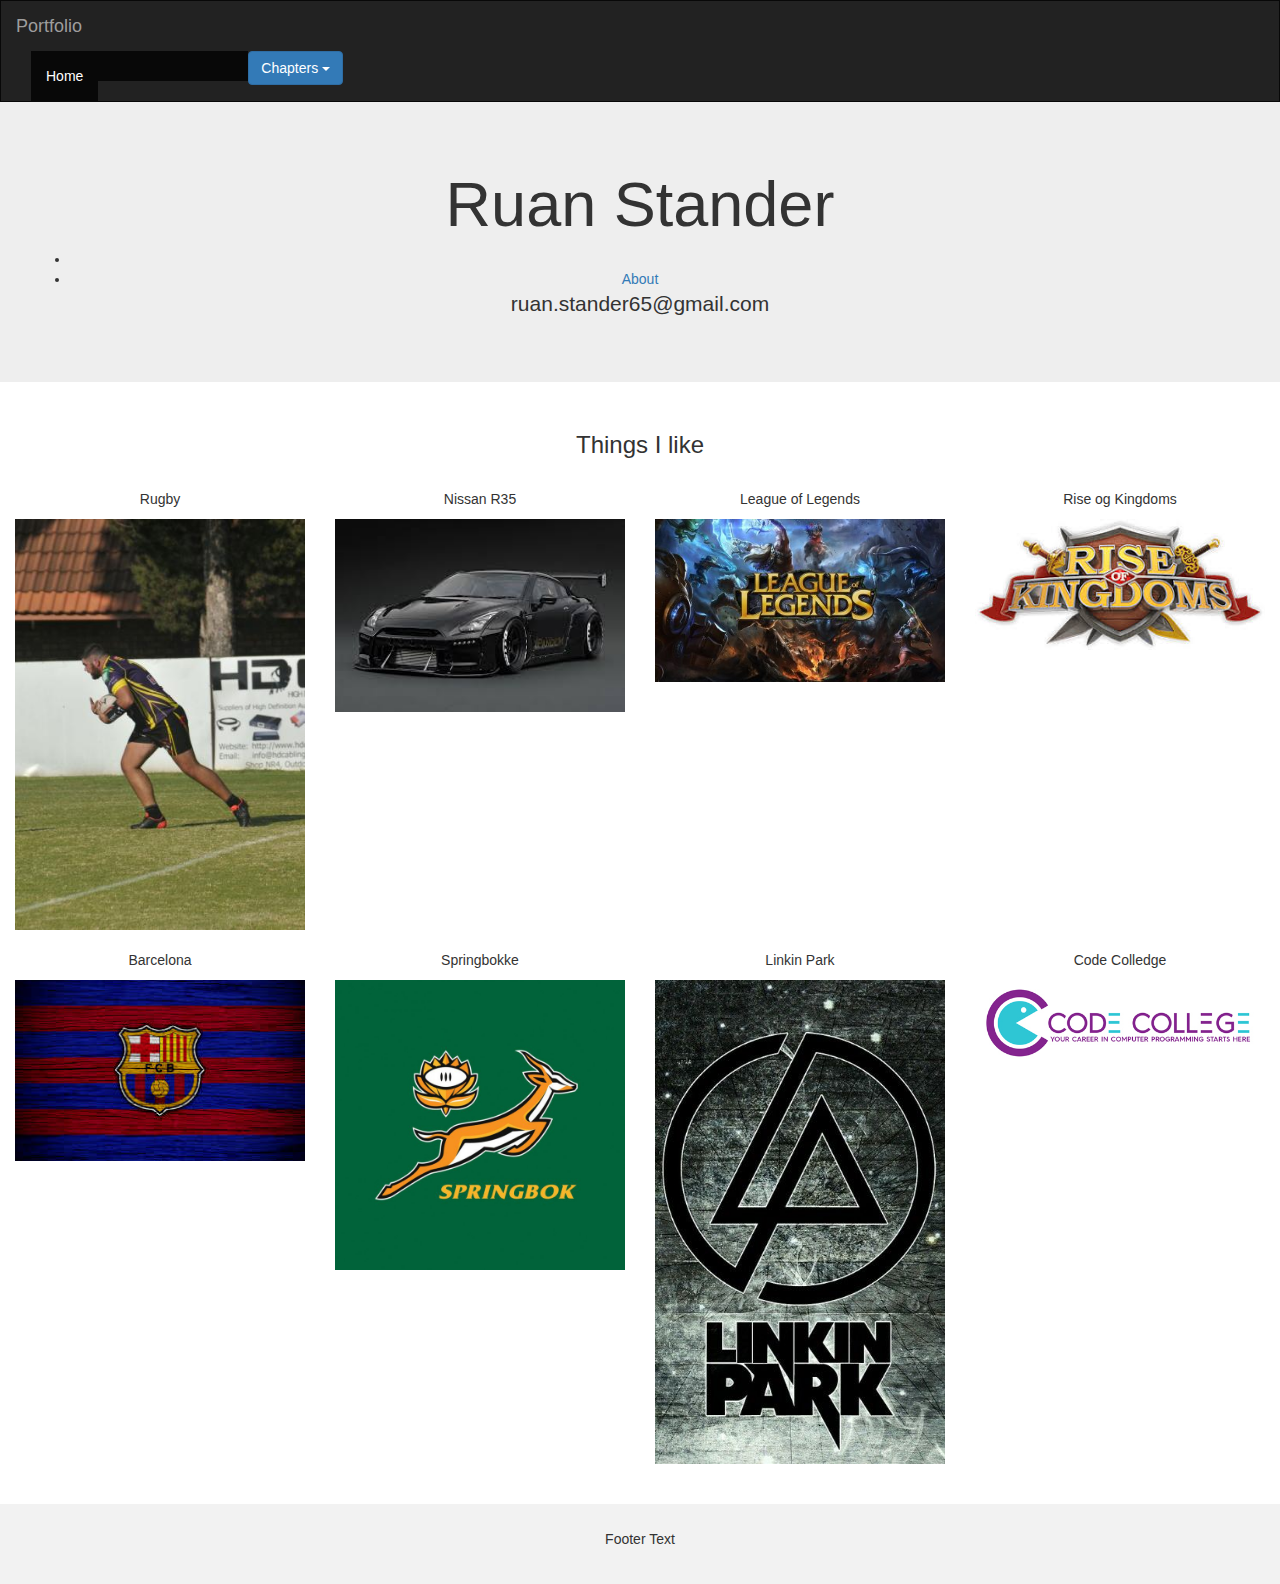
<file: index.html>
<!DOCTYPE html>
<html lang="en">

<head>
    <title>Bootstrap Example</title>
    <meta charset="utf-8">
    <meta name="viewport" content="width=device-width, initial-scale=1">
    <link rel="stylesheet" href="https://maxcdn.bootstrapcdn.com/bootstrap/3.4.0/css/bootstrap.min.css">
    <script src="https://ajax.googleapis.com/ajax/libs/jquery/3.4.0/jquery.min.js"></script>
    <script src="https://maxcdn.bootstrapcdn.com/bootstrap/3.4.0/js/bootstrap.min.js"></script>
    <style>
        /* Remove the navbar's default margin-bottom and rounded borders */
        
        .navbar {
            margin-bottom: 0;
            border-radius: 0;
        }
        /* Add a gray background color and some padding to the footer */
        
        footer {
            background-color: #f2f2f2;
            padding: 25px;
        }
    </style>
</head>

<body>

    <nav class="navbar navbar-inverse">
        <div class="container-fluid">
            <div class="navbar-header">
                <button type="button" class="navbar-toggle" data-toggle="collapse" data-target="#myNavbar">
        <span class="icon-bar"></span>
        <span class="icon-bar"></span>
        <span class="icon-bar"></span>                        
                </button>
                <div class="container">
                </div>
                <a class="navbar-brand" href="#">Portfolio</a>
            </div>
            <div class="collapse navbar-collapse" id="myNavbar">
                <ul class="nav navbar-nav">
                    <li class="active"><a href="#">Home</a></li>
                </ul>
                <ul class="nav navbar-nav">
                    <li class="active">
                        <a href="#"></a>
                    </li>
                </ul>
                <ul class="nav navbar-nav">
                    <li class="active">
                        <a href="#"></a>
                    </li>
                </ul>
                <ul class="nav navbar-nav">
                    <li class="active">
                        <a href="#"></a>
                    </li>
                </ul>
                <ul class="nav navbar-nav">
                    <li class="active">
                        <a href="#"></a>
                    </li>
                </ul>
                <ul class="nav navbar-nav">
                    <li class="active">
                        <a href="#"></a>
                    </li>
                </ul>

                <div class="dropdown">
                    <button class="btn btn-primary dropdown-toggle" type="button" data-toggle="dropdown">Chapters
              <span class="caret"></span></button>
                    <ul class="dropdown-menu dropdown-menu-right">
                        <li><a href="Chapter 4/Chapter4.html">Chapter 4</a></li>
                        <li><a href="Chapter 5/Chapter5.html">Chapter 5</a></li>
                        <li><a href="Chapter 6/Chapter6.html">Chapter 6</a></li>
                        <li><a href="Chapter 7/Chapter7.html">Chapter 7</a></li>
                        <li><a href="Chapter 8/Chapter8.html">Chapter 8</a></li>
                        <li><a href="Chapter 9/Chapter9.html">Chapter 9</a></li>
                        <li><a href="Chapter 10/Chapter10.html">Chapter 10</a></li>
                        <li><a href="Chapter 11/Chapter11.html">Chapter 11</a></li>
                        <li><a href="Chapter 12/Chapter12.html">Chapter 12</a></li>
                        <li><a href="Chapter 13/Chapter13.html">Chapter 13</a></li>
                        <li><a href="Chapter 14/Chapter14.html">Chapter 14</a></li>
                        <li><a href="Chapter 15/Chapter15.html">Chapter 15</a></li>
                        <li><a href="Chapter 16/Chapter16.html">Chapter 16</a></li>
                        <li><a href="Chapter 17/Chapter17.html">Chapter 17</a></li>
                        <li><a href="Shopping Cart/SCart.html">Shopping Cart</a></li>
                    </ul>
                </div>
            </div>
        </div>
    </nav>

    <div class="jumbotron">
        <div class="container text-center">
            <h1>Ruan Stander</h1>
            <li>
                <li><a href="AboutMe.html">About</a></li>
            </li>
            <p>ruan.stander65@gmail.com</p>
        </div>
    </div>

    <div class="container-fluid bg-3 text-center">
        <h3>Things I like</h3><br>
        <div class="row">
            <div class="col-sm-3">
                <p>Rugby</p>
                <img src="Pics/Pic1.jpg" class="img-responsive" style="width:100%" alt="Image">
            </div>
            <div class="col-sm-3">
                <p>Nissan R35</p>
                <img src="Pics/Pic2.jpg" class="img-responsive" style="width:100%" alt="Image">
            </div>
            <div class="col-sm-3">
                <p>League of Legends</p>
                <img src="Pics/Pic3.jpg" class="img-responsive" style="width:100%" alt="Image">
            </div>
            <div class="col-sm-3">
                <p>Rise og Kingdoms</p>
                <img src="Pics/Pic4.jpg" class="img-responsive" style="width:100%" alt="Image">
            </div>
        </div>
    </div><br>

    <div class="container-fluid bg-3 text-center">
        <div class="row">
            <div class="col-sm-3">
                <p>Barcelona</p>
                <img src="Pics/Pic5.jpg" class="img-responsive" style="width:100%" alt="Image">
            </div>
            <div class="col-sm-3">
                <p>Springbokke</p>
                <img src="Pics/Pic6.jpg" class="img-responsive" style="width:100%" alt="Image">
            </div>
            <div class="col-sm-3">
                <p>Linkin Park</p>
                <img src="Pics/Pic7.jpg" class="img-responsive" style="width:100%" alt="Image">
            </div>
            <div class="col-sm-3">
                <p>Code Colledge</p>
                <img src="Pics/Pic8.jpg" class="img-responsive" style="width:100%" alt="Image">
            </div>
        </div>
    </div><br><br>

    <footer class="container-fluid text-center">
        <p>Footer Text</p>
    </footer>

</body>

</html>
</file>
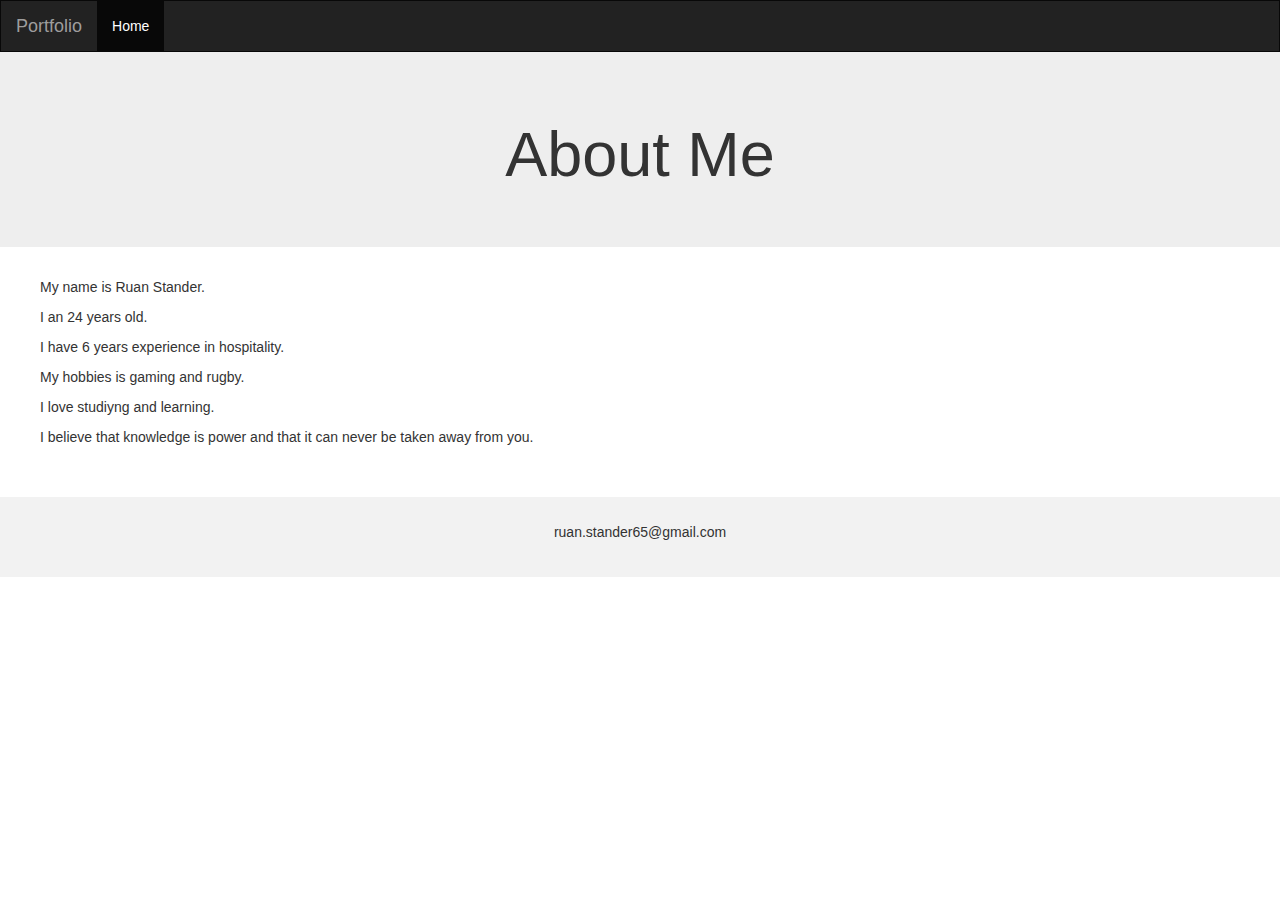
<file: AboutMe.html>
<!DOCTYPE html>
<html lang="en">

<head>
    <title>Bootstrap Example</title>
    <meta charset="utf-8">
    <meta name="viewport" content="width=device-width, initial-scale=1">
    <link rel="stylesheet" href="https://maxcdn.bootstrapcdn.com/bootstrap/3.4.0/css/bootstrap.min.css">
    <script src="https://ajax.googleapis.com/ajax/libs/jquery/3.4.0/jquery.min.js"></script>
    <script src="https://maxcdn.bootstrapcdn.com/bootstrap/3.4.0/js/bootstrap.min.js"></script>
    <style>
        /* Remove the navbar's default margin-bottom and rounded borders */
        
        .navbar {
            margin-bottom: 0;
            border-radius: 0;
        }
        /* Add a gray background color and some padding to the footer */
        
        footer {
            background-color: #f2f2f2;
            padding: 25px;
        }
    </style>
</head>

<body>

    <nav class="navbar navbar-inverse">
        <div class="container-fluid">
            <div class="navbar-header">
                <button type="button" class="navbar-toggle" data-toggle="collapse" data-target="#myNavbar">
        <span class="icon-bar"></span>
        <span class="icon-bar"></span>
        <span class="icon-bar"></span>                        
      </button>
                <a class="navbar-brand" href="#">Portfolio</a>
            </div>
            <div class="collapse navbar-collapse" id="myNavbar">
                <ul class="nav navbar-nav">
                    <li class="active"><a href="index.html">Home</a></li>
                </ul>
            </div>
        </div>
    </nav>

    <div class="jumbotron">
        <div class="container text-center">
            <h1>About Me</h1>
        </div>
    </div>
    <ul>
        <p allign="centre">
            <p>My name is Ruan Stander.</p>
            <p>I an 24 years old.</p>
            <p>I have 6 years experience in hospitality.</p>
            <p>My hobbies is gaming and rugby.</p>
            <p>I love studiyng and learning.</p>
            <p>I believe that knowledge is power and that it can never be taken away from you.</p>
        </p>
    </ul>

    </div><br><br>

    <footer class="container-fluid text-center">
        <p>ruan.stander65@gmail.com</p>
    </footer>

</body>

</html>
</file>
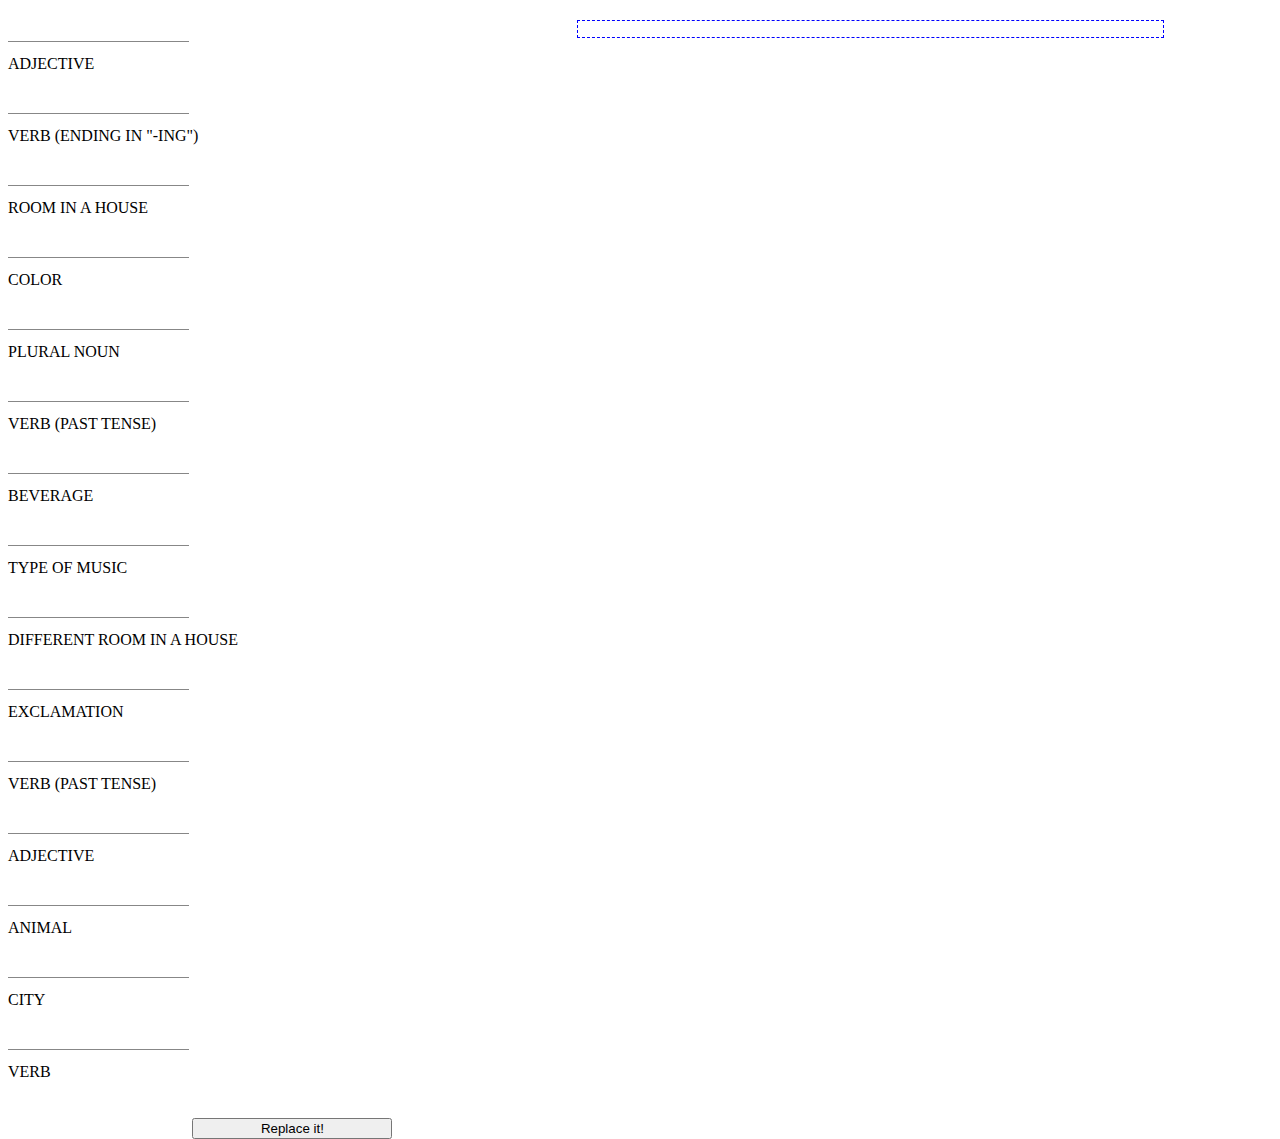
<file: Chapter 10/Chapter10.html>
<!DOCTYPE html>
<html>

<head>
    <meta charset='utf-8'>
    <meta http-equiv='X-UA-Compatible' content='IE=edge'>
    <title>Page Title</title>
    <meta name='viewport' content='width=device-width, initial-scale=1'>
    <link rel='stylesheet' type='text/css' media='screen' href='Chapter10.css'>

</head>

<body>
    <div id="inputWords">
        <ul>
            <li><input type="text" id="adj1" /><br>Adjective</li>
            <li><input type="text" id="verbIng" /><br>Verb (ending in "-ing")</li>
            <li><input type="text" id="roomInHouse" /><br>Room in a house</li>
            <li><input type="text" id="color" /><br>Color</li>
            <li><input type="text" id="nounPlural" /><br>Plural noun</li>
            <li><input type="text" id="pastVerb" /><br>Verb (past tense)</li>
            <li><input type="text" id="beverage" /><br>Beverage</li>
            <li><input type="text" id="musicType" /><br>Type of music</li>
            <li><input type="text" id="diffRoom" /><br>Different Room in a house</li>
            <li><input type="text" id="exclamation" /><br>Exclamation</li>
            <li><input type="text" id="pastVerb2" /><br>Verb (past tense)</li>
            <li><input type="text" id="adjDance" /><br>Adjective</li>
            <li><input type="text" id="animal" /><br>Animal</li>
            <li><input type="text" id="city" /><br>City</li>
            <li><input type="text" id="verb" /><br>Verb</li>
        </ul>
        <div id="buttonDiv">
            <button id="replaceButton">Replace it!</button>
        </div>
    </div>

    <div id="story"></div>

    <script src='Chapter10.js'></script>

</body>

</html>
</file>
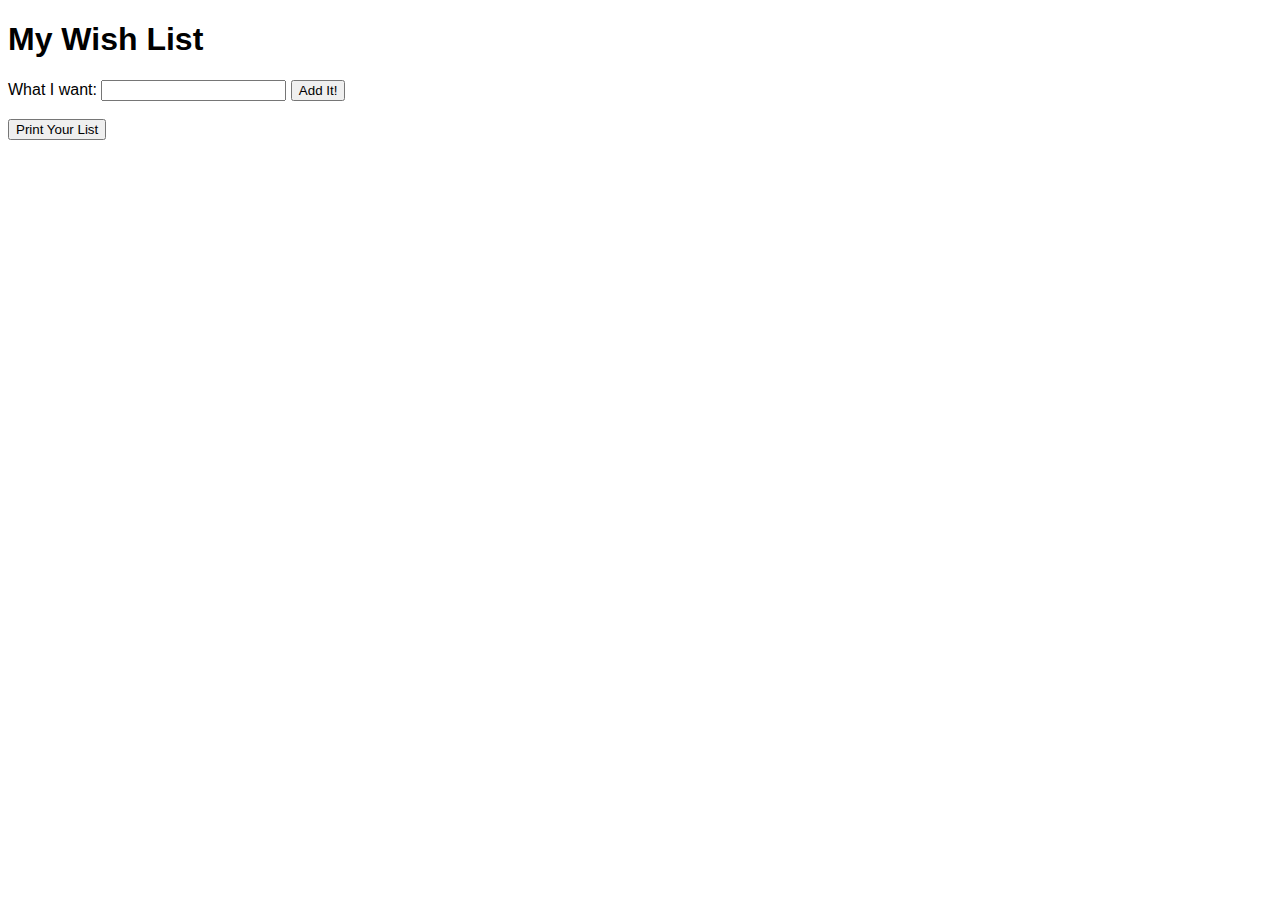
<file: Chapter 13/Chapter13.html>
<!DOCTYPE html>
<html>

<head>
    <meta charset='utf-8'>
    <meta http-equiv='X-UA-Compatible' content='IE=edge'>
    <title>Page Title</title>
    <meta name='viewport' content='width=device-width, initial-scale=1'>
    <link rel='stylesheet' type='text/css' media='screen' href='Chapter13.css'>

</head>

<body>
    <div id="listPage">

        <h1>My Wish List</h1>

        <div id="formArea">
            <label>What I want:
                            <input type="text" id="iWant" />
                        </label>
            <button type="button" id="addIt">Add It!</button>
            <br>
            <br>
            <button type="button" id="printable">Print Your List</button>
        </div>
        <ul id="wishList"></ul>
    </div>
    <script src='Chapter13.js'></script>
</body>

</html>
</file>
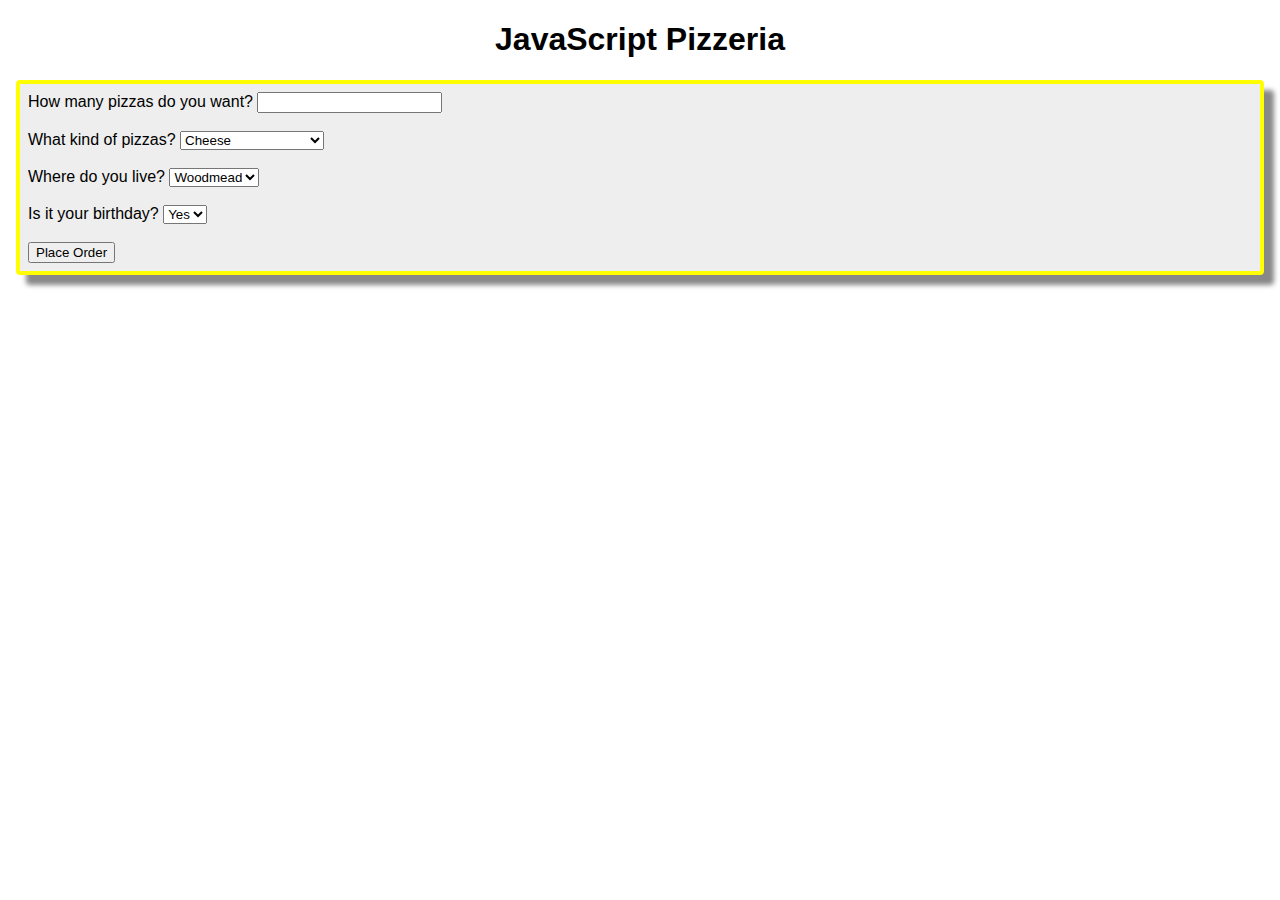
<file: Chapter 14/Chapter14.html>
<!DOCTYPE html>
<html>

<head>
    <meta charset='utf-8'>
    <meta http-equiv='X-UA-Compatible' content='IE=edge'>
    <title>Page Title</title>
    <meta name='viewport' content='width=device-width, initial-scale=1'>
    <link rel='stylesheet' type='text/css' media='screen' href='Chapter14.css'>

</head>

<body>
    <h1>JavaScript Pizzeria</h1>

    <div id="orderForm">
        <label>How many pizzas do you want?
                <input type="number" id="numPizzas" />
            </label>
        <br />
        <br />
        <label>What kind of pizzas?
                <select id="typePizza">
                    <option value="cheese">Cheese</option>
                    <option value="pepperoni">Pepperoni</option>
                    <option value="supreme">Supreme</option>
                    <option value="sweet chilli chicken">Sweet Chilli Chicken</option>
                </select>
            </label>
        <br />
        <br />
        <label>Where do you live?
                <select id="deliveryCity">
                    <option value="Woodmead">Woodmead</option>
                    <option value="Sunninghill">Sunninghill</option>
                    <option value="Rivonia">Rivonia</option>
                    <option value="Bryanston">Bryanston</option>
                </select>
            </label>
        <br />
        <br />
        <label>Is it your birthday?
                <select id="birthday">
                    <option value="yes">Yes</option>
                    <option value="no">No</option>
                </select>
            </label>
        <br />
        <br />
        <button type="button" id="placeOrder">Place Order</button>
    </div>
    <div id="displayTotal"></div>
    <script src='Chapter14.js'></script>
</body>

</html>
</file>
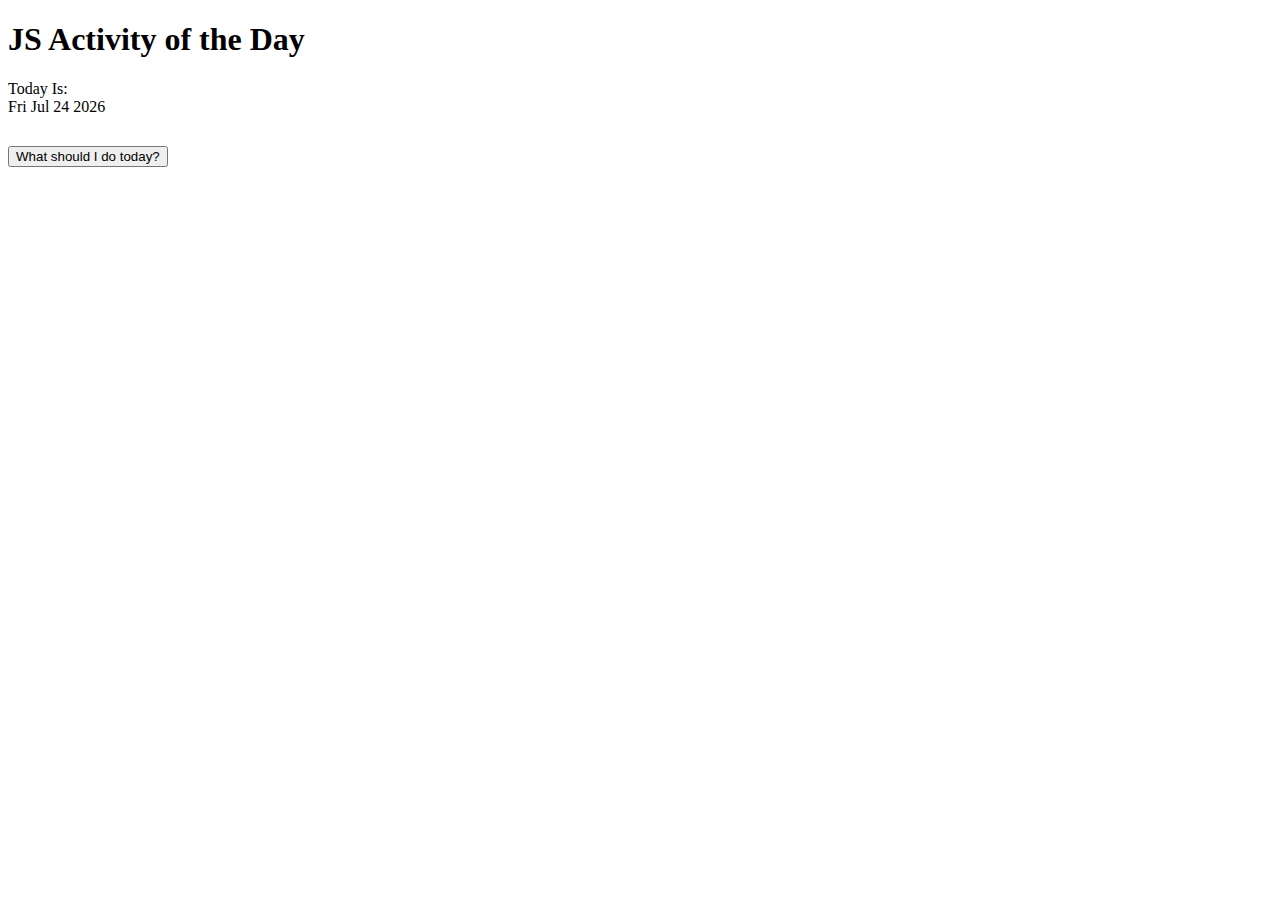
<file: Chapter 15/Chapter15.html>
<!DOCTYPE html>
<html>

<head>
    <meta charset='utf-8'>
    <meta http-equiv='X-UA-Compatible' content='IE=edge'>
    <title>Page Title</title>
    <meta name='viewport' content='width=device-width, initial-scale=1'>
    <link rel='stylesheet' type='text/css' media='screen' href='Chapter15.css'>

</head>

<body>
    <h1>JS Activity of the Day</h1>
    Today Is:
    <div id="todaysdate"></div>
    <div id="buttonBox">
        <button id="whattodo" type="button">What should I do today?</button>
    </div>
    <div id="thingToDo"></div>
    <script src='Chapter15.js'></script>
</body>

</html>
</file>
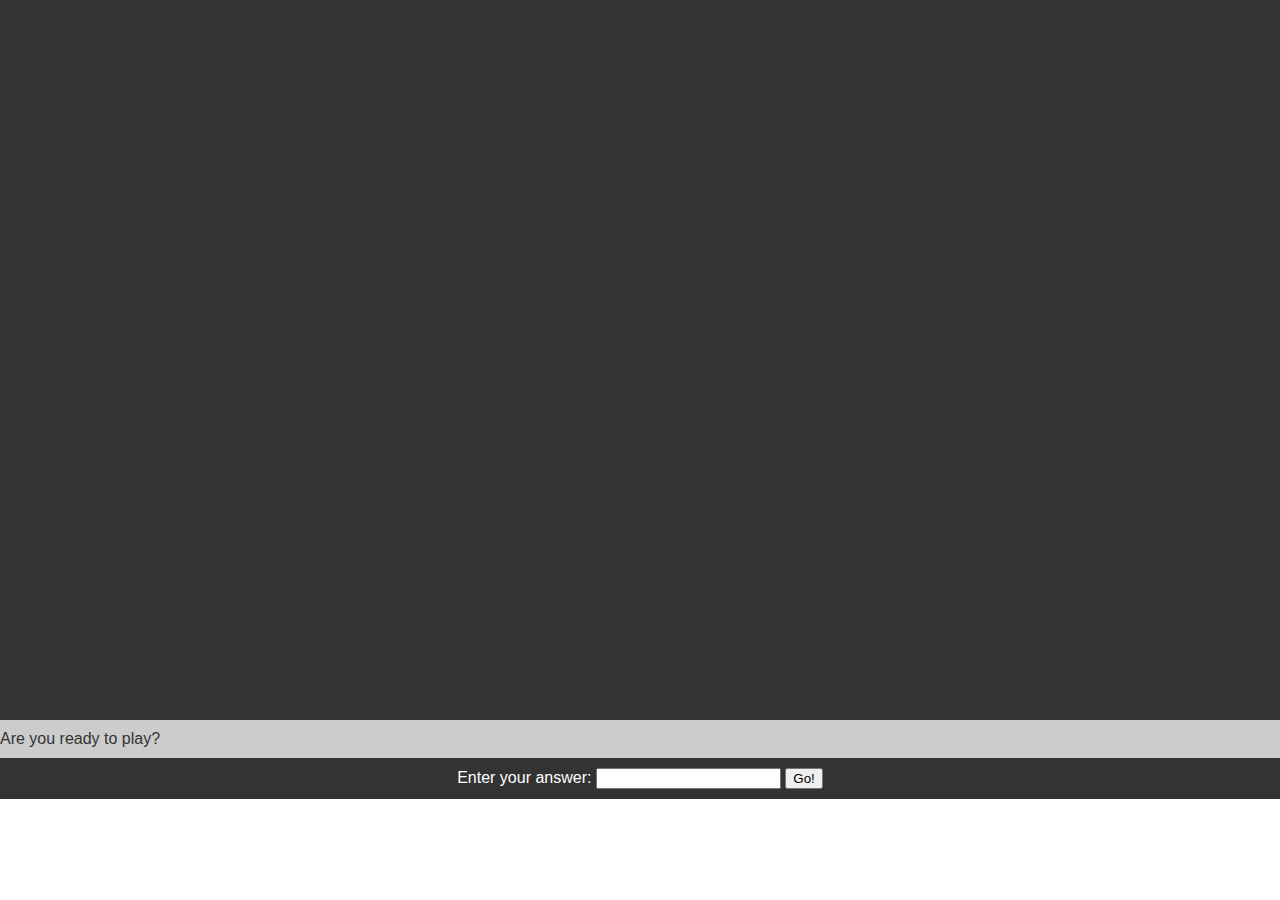
<file: Chapter 16/Chapter16.html>
<!DOCTYPE html>
<html>

<head>
    <meta charset='utf-8'>
    <meta http-equiv='X-UA-Compatible' content='IE=edge'>
    <title>Page Title</title>
    <meta name='viewport' content='width=device-width, initial-scale=1'>
    <link rel='stylesheet' type='text/css' media='screen' href='Chapter16.css'>

</head>

<body>
    <div id="story"></div>
    <div id="siteFooter">
        <div id="question"></div>
        <div id="answer">Enter your answer:
            <input type="text" id="yourAnswer" />
            <button type="button" id="submit">Go!</button>
        </div>
    </div>
    <!-- everything under here is hidden using CSS so that we can display it later using JavaScript -->
    <div class="storyPart" id="answer01">
        <p>You are the captain of a spaceship named "The Flying Hippo." One day, you're working on tuning up your ship's engines when you get an urgent message on your space phone:</p>
        <p>"Captain, one of our Mars robots is sick. We need you to go to Mars immediately and retrieve it so that we can fix it and download the results of its important experiments."</p>
        <p>You remember that you're supposed to go to a meeting of the Space Scouts tonight, and you were really looking forward to it. But, on the other hand, the other Space Scouts would understand that this mission is very important.</p>
        <p>What do you do? Go to Mars, or stay home?</p>
    </div>
    <div class="storyPart" id="answer02">
        <p>Answer Yes when you're ready!</p>
    </div>
    <div class="storyPart" id="err0">
        <p>Please answer yes or no.</p>
    </div>
    <div class="storyPart" id="answer11">
        <p>Great choice! Mars is lovely this time of year (or, during the time of the year when you'll arrive, about 260 days from now!).</p>
        <p>You pack up your things and prepare enough food for the journey, then take off!</p>
        <p>Launch goes smoothly and you sit back, put on your headphones, and prepare for a relaxing trip.</p>
        <p>A week later, things are going great. There's nothing for you to do except read, listen to music, and watch movies. Just then, you hear a strange sound.</p>
        <p>"meow."</p>
        <p>It sounds like Gizmo, your cat! She must have snuck aboard while you were packing!</p>
        <p>You're happy to have the company, but you didn't pack enough food for the both of you, and there certainly isn't a grocery store on the way to Mars.</p>
        <p>You have a choice: risk running out of food on the return trip, or turn around now and go home. What will you do?</p>
    </div>
    <div class="storyPart" id="answer12">
        <p>You decide to stay home. They'll get someone else to fly to Mars. Besides, you heard that they're going to have free pizza at the Space Scouts meeting!</p>
    </div>
    <div class="storyPart" id="err1">
        <p>Please answer Mars or Earth.</p>
    </div>
    <div class="storyPart" id="answer21">
        <p>You decide to risk it. The journey is long, and you give sweet Gizmo half your food, knowing that you may not survive the return trip, but the Flying Hippo can carry the robot home without you, and at least the important experimental data (and
            Gizmo, of course) will be safe.</p>
        <p>When you arrive at Mars, you quickly locate the sick robot. But, you also discover something else: a large ice chest full of delicious sandwiches! The last repair crew to visit the robot must have left this here! You unwrap one of the sandwiches
            and carefully take a bite. Peanut butter! Your favorite! Gizmo's favorite too!</p>
        <p>You pack up the sandwiches and the sick robot and begin the trip home, not knowing that there's enough food for both you and Gizmo.</p>
        <p>Half way through the journey you realise that your food is running out.</p>
        <p>You have a choice: either you and your cat dies or you can eat your cat.</p>
    </div>
    <div class="storyPart" id="answer22">
        <p>Let someone else get the robot. You turn the Flying Hippo around and head home.</p>
        <p>When you get back to the spaceport, you open the door to exit your spaceship and your boss is standing outside.</p>
        <p>You apologize and explain the whole thing to him about how there wouldn't have been enough food.</p>
        <p>Steam comes out of your boss's mechanical head as he tells you that there are always plenty of sandwiches on Mars, and that you would have been just fine if you had completed your mission. He fires you. You pick up Gizmo and start walking home.</p>
        <p>Oh well, at least you still have Gizmo!</p>
    </div>
    <div class="storyPart" id="err2">
        <p>Please answer Risk It or Go Home.</p>
    </div>
    <div class="storyPart" id="answer23">
        <p>You have decided to live and eat you cat.</p>
    </div>
    <div class="storyPart" id="answer24">
        <p>You have decided to die with your cat.</p>
    </div>
    <div class="storyPart" id="err3">
        <p>Please answer Eat cat or Die.</p>
    </div>
    <script src='Chapter16.js'></script>
</body>

</html>
</file>
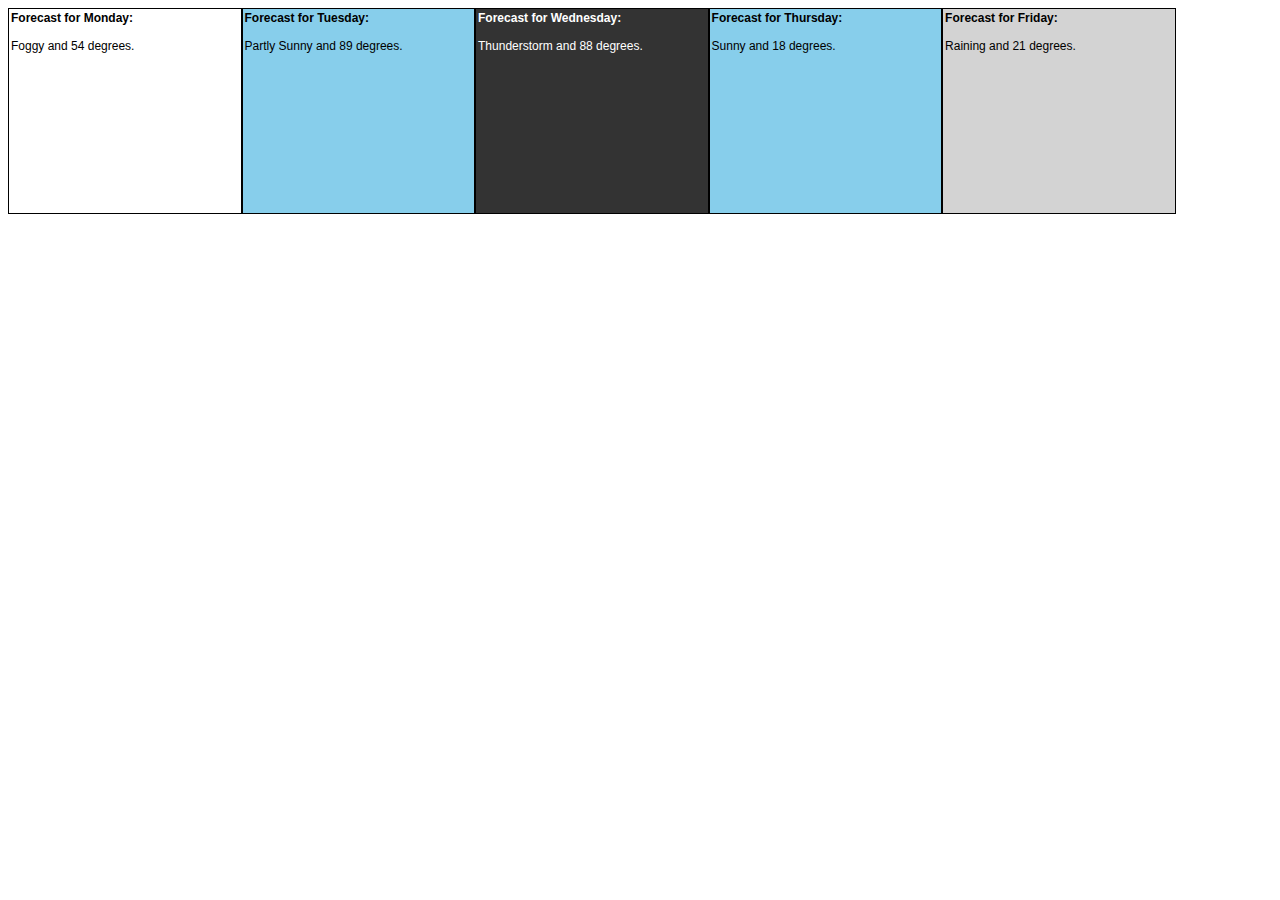
<file: Chapter 17/Chapter17.html>
<!DOCTYPE html>
<html>

<head>
    <meta charset='utf-8'>
    <meta http-equiv='X-UA-Compatible' content='IE=edge'>
    <title>Page Title</title>
    <meta name='viewport' content='width=device-width, initial-scale=1'>
    <link rel='stylesheet' type='text/css' media='screen' href='Chapter17.css'>

</head>

<body>
    <div id="5DayWeather"></div>
    <script src='Chapter17.js'></script>
</body>

</html>
</file>
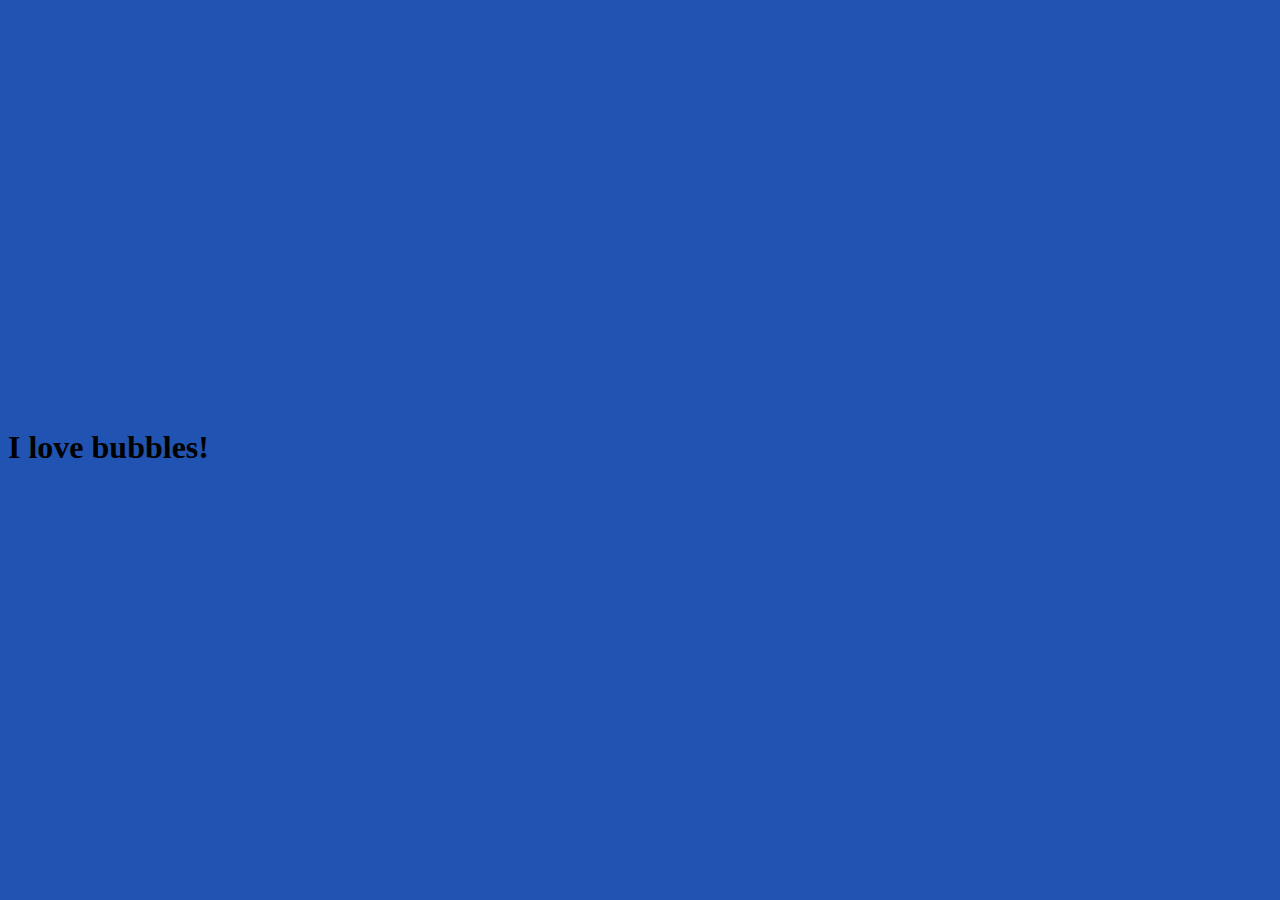
<file: Chapter 4/Chapter4.html>
<!DOCTYPE html>
<html>

<head>
    <meta charset='utf-8'>
    <meta http-equiv='X-UA-Compatible' content='IE=edge'>
    <title>Bubbles</title>
    <meta name='viewport' content='width=device-width, initial-scale=1'>
    <link rel='stylesheet' type='text/css' media='screen' href='Chapter4.css'>
    <script src="http://yui.yahooapis.com/3.18.1/build/yui/yui-min.js"></script>

</head>

<body>
    <div id="o"></div>
    <h1>I love bubbles!</h1>

    <script src='Chapter4.js'></script>
</body>

</html>
</file>
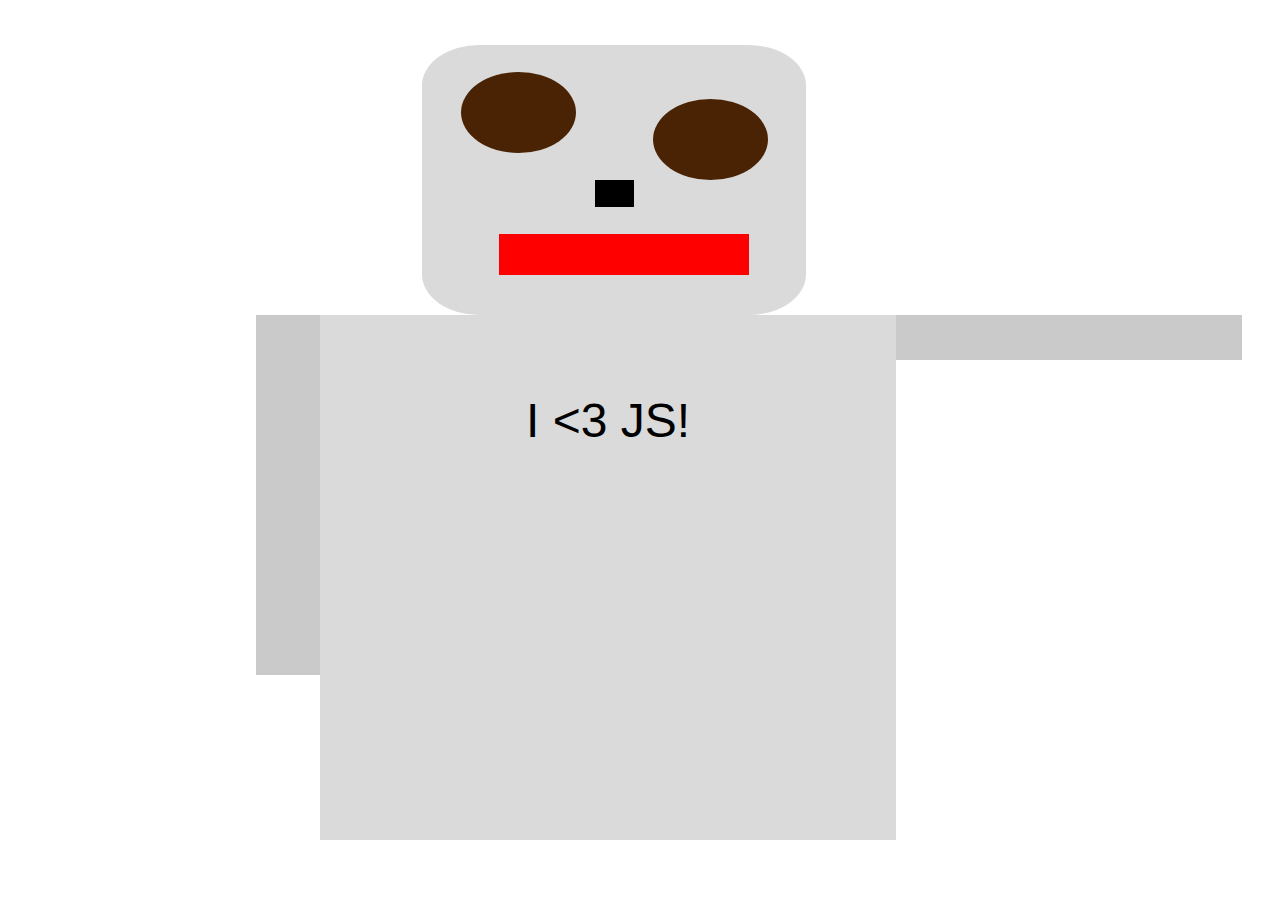
<file: Chapter 7/Chapter7.html>
<!DOCTYPE html>
<html>

<head>
    <meta charset='utf-8'>
    <meta http-equiv='X-UA-Compatible' content='IE=edge'>
    <title>Page Title</title>
    <meta name='viewport' content='width=device-width, initial-scale=1'>
    <link rel='stylesheet' type='text/css' media='screen' href='Chapter7.css'>

</head>

<body>
    <div id="robot">
        <div id="head">
            <div class="eye" id="righteye"></div>
            <div class="eye" id="lefteye"></div>
            <div id="nose"></div>
            <div id="mouth"></div>
        </div>
        <div class="arm" id="rightarm"></div>
        <div id="body">
            <p>I &lt;3 JS!</p>
        </div>
        <div class="arm" id="leftarm"></div>
    </div>
    <script src='Chapter7.js'></script>
</body>

</html>
</file>
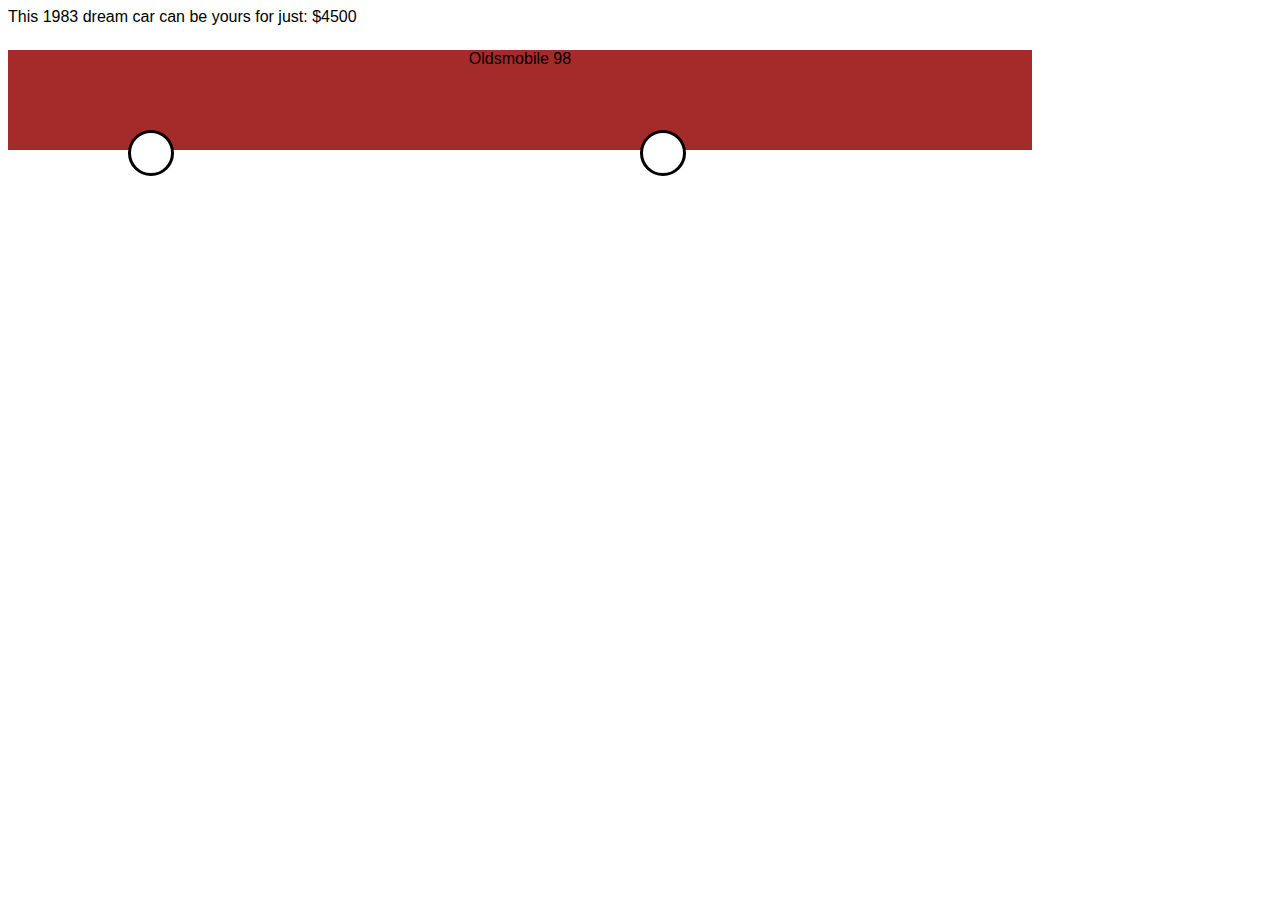
<file: Chapter 8/Chapter8.html>
<!DOCTYPE html>
<html>

<head>
    <meta charset='utf-8'>
    <meta http-equiv='X-UA-Compatible' content='IE=edge'>
    <title>Page Title</title>
    <meta name='viewport' content='width=device-width, initial-scale=1'>
    <link rel='stylesheet' type='text/css' media='screen' href='Chapter8.css'>

</head>

<body>
    <div id="car">
        This <span id="modelyear"></span> dream car can be yours for just: $<span id="pricetag"></span>
        <div id="body">
        </div>
        <div id="frontwheel"></div>
        <div id="backwheel"></div>
    </div>
    <script src='Chapter8.js'></script>
</body>

</html>
</file>
<file: Chapter 10/Chapter10.css>
body {
    font-family: "Comic Sans MS";
}

#inputWords {
    float: left;
    width: 45%;
}

ul {
    list-style-type: none;
    padding: 0px;
    margin: 0px;
}

li {
    line-height: 2em;
    text-transform: uppercase;
    margin-top: 8px;
}

input[type=text] {
    border-width: 0 0 1px 0;
    border-color: #333;
}

#buttonDiv {
    text-align: center;
}

#replaceButton {
    margin-top: 30px;
    width: 200px;
}

#story {
    margin-top: 12px;
    width: 45%;
    border: 1px dashed blue;
    padding: 8px;
    float: left;
}

.replacement {
    text-decoration: underline;
    text-transform: uppercase;
}
</file>
<file: Chapter 13/Chapter13.css>
body {
    font-family: Arial, sans-serif;
}

#listPage.print {
    background-color: #FAF2AD;
    padding: 20px;
    font-family: cursive;
}

#listPage.print ul {
    margin: 10px 0px;
    padding: 0px;
    border-left: 4px double red;
}

#listPage.print li {
    list-style-type: none;
    margin: 0px -20px;
    padding-left: 26px;
    border-bottom: 1px solid blue;
    line-height: 36px;
    font-size: 24px;
    font-family: cursive;
}
</file>
<file: Chapter 14/Chapter14.css>
body {
    font-family: Arial, sans-serif;
}

h1 {
    text-align: center;
}

#orderForm {
    background-color: #eeeeee;
    border: 4px solid yellow;
    border-radius: 4px;
    padding: 8px;
    margin: 8px;
    box-shadow: 10px 10px 5px #888888;
}
</file>
<file: Chapter 15/Chapter15.css>
body {
    font-family: "Comic Sans MS";
}

#buttonBox {
    margin-top: 30px;
}

#thingToDo {
    margin-top: 20px;
    background-color: #dadada;
}
</file>
<file: Chapter 16/Chapter16.css>
* {
    margin: 0px;
}

html,
body {
    font-family: Arial, sans-serif;
    height: 100%;
    overflow: hidden;
}

#story {
    width: 100%;
    color: yellow;
    height: 80%;
    background-color: #333;
    overflow-y: scroll;
}

#site-footer,
.story:after {
    position: static;
    bottom: 0;
    height: 20%;
}

#question {
    padding: 10px 0;
    width: 100%;
    background-color: #CCC;
    color: #333;
}

#answer {
    padding: 10px 0;
    width: 100%;
    background-color: #333;
    color: #FFF;
    text-align: center;
    display: none;
}

.storyPart {
    display: none;
}

p {
    margin-top: 1em;
}
</file>
<file: Chapter 17/Chapter17.css>
#Monday,
#Tuesday,
#Wednesday,
#Thursday,
#Friday {
    width: 18%;
    height: 200px;
    float: left;
    border: 1px solid black;
    padding: 2px;
    font-family: sans-serif;
    font-size: 12px;
}

.Sunny {
    background-color: skyblue;
}

.Raining {
    background-color: lightgrey;
}

.Cloudy {
    background-color: #eee;
}

.Thunderstorm {
    background-color: #333;
    color: #fff;
}
</file>
<file: Chapter 4/Chapter4.css>
#o {
    width: 400px;
    height: 400px;
    position: relative;
    margin-left: auto;
    margin-right: auto;
}

.bubble {
    border: 8px inset #FFFFFF;
    display: block;
    position: absolute;
    border-radius: 20px;
    -webkit-border-radius: 20px;
    -moz-border-radius: 20px;
}

body {
    background-color: #2154B2;
}
</file>
<file: Chapter 7/Chapter7.css>
body {
    font-family: "Ariel", cursive, sans-serif;
}

p {
    font-size: 3em;
}

.eye {
    background-color: rgb(73, 35, 3);
    width: 30%;
    height: 30%;
    border-radius: 50%;
}

.arm {
    background-color: #cacaca;
    position: absolute;
    top: 35%;
    width: 3%;
    height: 40%;
}

#head {
    width: 30%;
    height: 30%;
    border-radius: 15%;
    background-color: #dadada;
    position: absolute;
    left: 33%;
    top: 5%;
}

#righteye {
    position: absolute;
    left: 10%;
    top: 10%;
}

#lefteye {
    position: absolute;
    left: 60%;
    top: 20%;
}

#nose {
    position: absolute;
    left: 45%;
    top: 50%;
    width: 10%;
    height: 10%;
    background-color: black;
}

#mouth {
    position: absolute;
    width: 65%;
    height: 15%;
    left: 20%;
    top: 70%;
    background-color: red;
}

#body {
    position: absolute;
    left: 25%;
    top: 35%;
    width: 45%;
    height: 55%;
    background-color: #dadada;
    text-align: center;
    padding-top: 30px;
}

#rightarm {
    position: absolute;
    left: 20%;
    width: 5%;
}

#leftarm {
    position: absolute;
    left: 70%;
    width: 27%;
    height: 5%;
}
</file>
<file: Chapter 8/Chapter8.css>
#car {
    font-family: Arial;
}

#body {
    position: absolute;
    top: 50px;
    width: 80%;
    height: 100px;
    background-color: #000000;
    text-align: center;
}

#backwheel {
    position: absolute;
    left: 10%;
    top: 130px;
    background-color: #ffffff;
    border: 3px solid black;
    border-radius: 50%;
    width: 40px;
    height: 40px;
}

#frontwheel {
    position: absolute;
    left: 50%;
    top: 130px;
    background-color: #ffffff;
    border: 3px solid black;
    border-radius: 50%;
    width: 40px;
    height: 40px;
}
</file>
